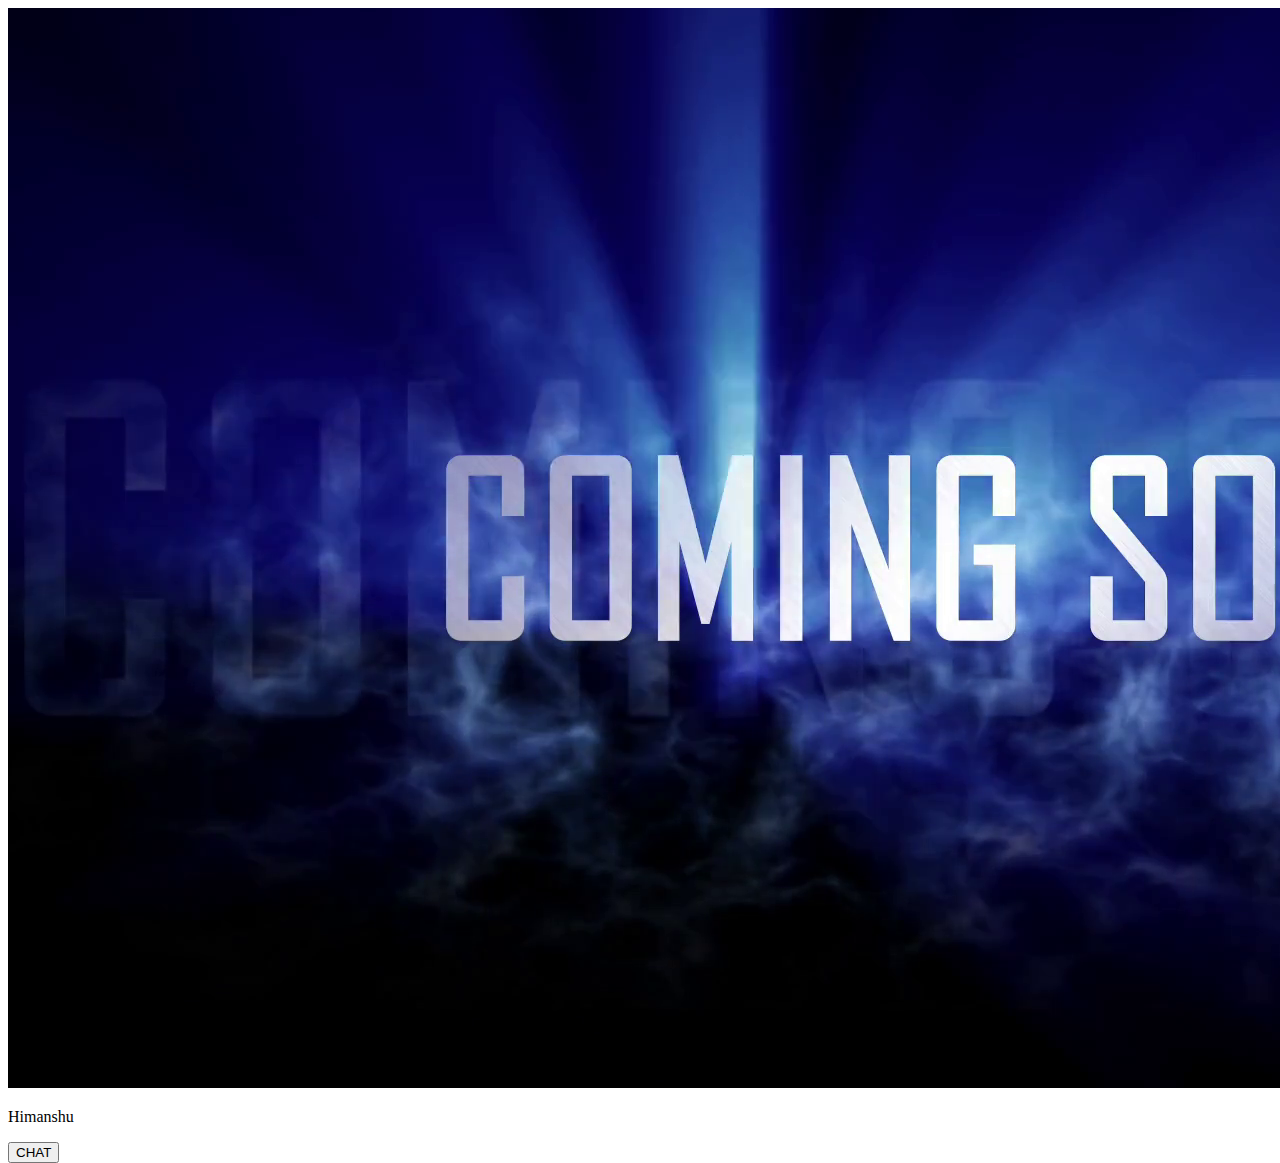
<file: ChatBox.html>
<!DOCTYPE html>
<html lang="en">
<head>
    <meta charset="UTF-8">
    <meta name="viewport" content="width=device-width, initial-scale=1.0">
    <title>Document</title>
    <link rel="stylesheet" href="./ChatBox.css">
</head>
<body>
    <div class="outer">
        <div class="upper">
            <img id="img" src="./comingsoon.png">
            <p id="name">Himanshu</p>
            <button id="up">CHAT</button>
        </div>
        <div class="lower">
        </div>
    </div>
    
</body>
</html>
</file>
<file: ChatBox.css>
.outer{
    height: 600px;
    width: 100;
}
.upper{
    height: 200px;
    width: 100;
}
.outer{
    height: 600px;
    width: 100;
}
</file>
